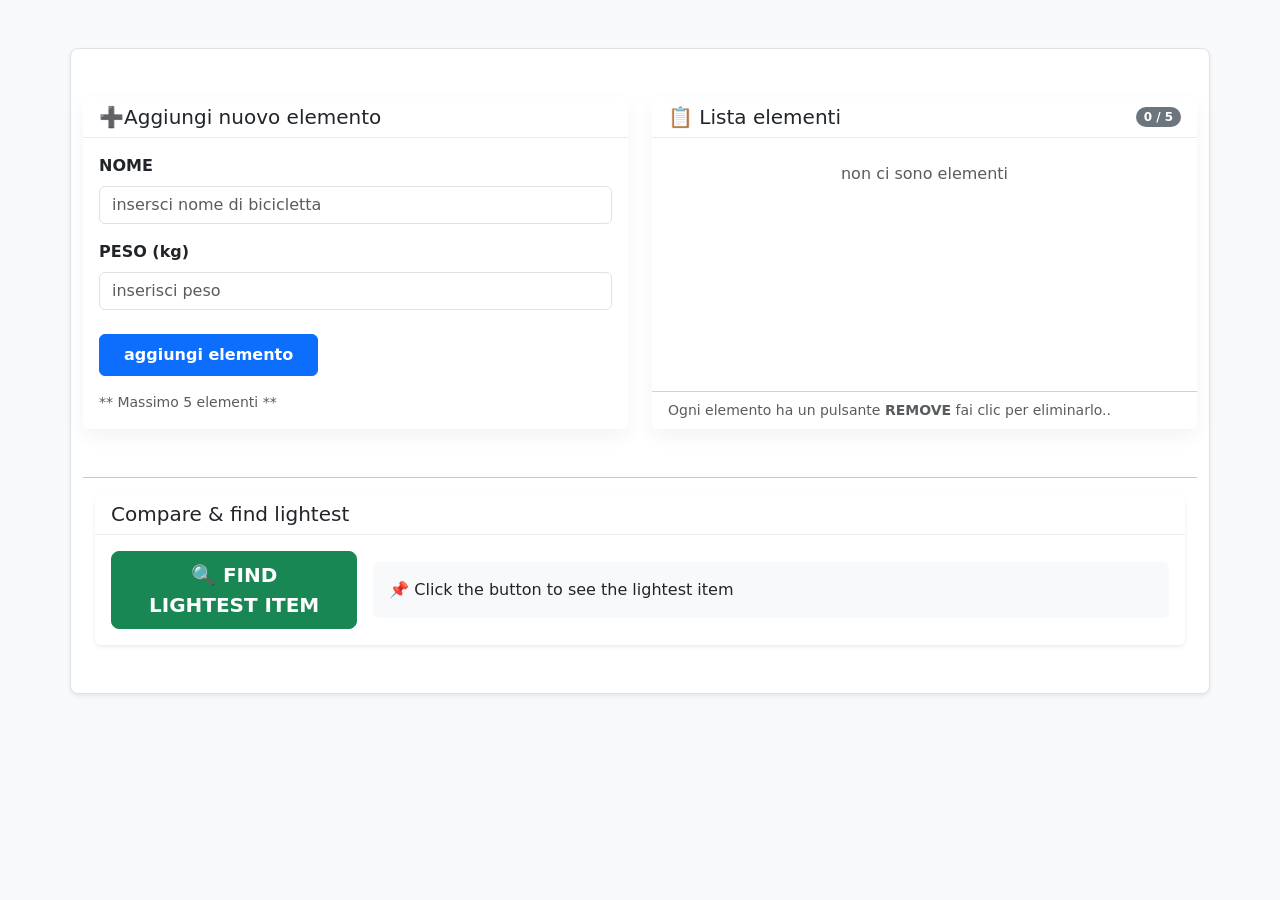
<file: snack1/index.html>
<!DOCTYPE html>
<html lang="en">

<head>
    <meta charset="UTF-8">
    <meta name="viewport" content="width=device-width, initial-scale=1.0, user-scalable=yes">
    <title>Weight Manager | Lightest Item Finder</title>
    <link href="https://cdn.jsdelivr.net/npm/bootstrap@5.3.0-alpha1/dist/css/bootstrap.min.css" rel="stylesheet">
    <link href="styles/style.css" rel="stylesheet">
</head>

<body class="bg-light ">

    <div class="container py-4 py-md-5 border mt-5 rounded-3 shadow-sm bg-white">

        <div class="row g-4">


            <div class="col-12 col-md-6">
                <div class="card h-100">
                    <div class="card-header bg-white">
                        <h5 class="mb-0"> ➕Aggiungi nuovo elemento</h5>
                    </div>
                    <div class="card-body d-flex flex-column">
                        <div class="mb-3">
                            <label for="nomeInput" class="form-label fw-semibold">NOME</label>
                            <input type="text" class="form-control" id="nomeInput" placeholder="insersci nome di bicicletta">
                        </div>
                        <div class="mb-4">
                            <label for="pesoInput" class="form-label fw-semibold">PESO (kg)</label>
                            <input type="number" class="form-control" id="pesoInput" step="any"
                                placeholder="inserisci peso" >
                        </div>
                        <div class="d-flex justify-content-start mt-auto">
                            <button id="addItemBtn" class="btn btn-primary px-4 py-2 fw-semibold">aggiungi elemento</button>
                        </div>
                        <div class="small text-muted mt-3 d-flex flex-wrap gap-2">
                            <span>** Massimo 5 elementi **</span>
                        </div>
                    </div>
                </div>
            </div>


            <div class="col-12 col-md-6">
                <div class="card h-100">
                    <div class="card-header bg-white d-flex justify-content-between align-items-center flex-wrap">
                        <h5 class="mb-0">📋 Lista elementi</h5>
                        <span class="badge bg-secondary rounded-pill" id="itemCounterBadge">0 / 5</span>
                    </div>
                    <div class="card-body p-0">
                        <div id="itemsContainer" class="list-group-flush">
                            <div class="text-muted text-center p-4">non ci sono elementi</div>
                        </div>
                    </div>
                    <div class="card-footer bg-white text-muted small">
                        Ogni elemento ha un pulsante <strong>REMOVE</strong>  fai clic per eliminarlo..
                    </div>
                </div>
            </div>
        </div>


        <div class="row mt-5 mx-auto">
            <hr>
            <div class="col-12">
                <div class="card shadow-sm">
                    <div class="card-header bg-white">
                        <h5 class="mb-0"> Compare & find lightest</h5>
                    </div>
                    <div
                        class="card-body d-flex flex-column flex-md-row justify-content-between align-items-center gap-3">
                        <button id="findLightestBtn"
                            class="btn btn-success btn-lg px-4 py-2 fw-semibold d-inline-flex align-items-center gap-2">
                            🔍 FIND LIGHTEST ITEM
                        </button>
                        <div id="lightestResultArea"
                            class="alert alert-info mb-0 w-100 w-md-auto bg-light border-0 text-dark fw-medium"
                            style="min-width: 200px;">
                            📌 Click the button to see the lightest item
                        </div>
                    </div>
                </div>
            </div>
        </div>
    </div>


    <script src="./scripts/index2.js" defer></script>
</body>

</html>
</file>
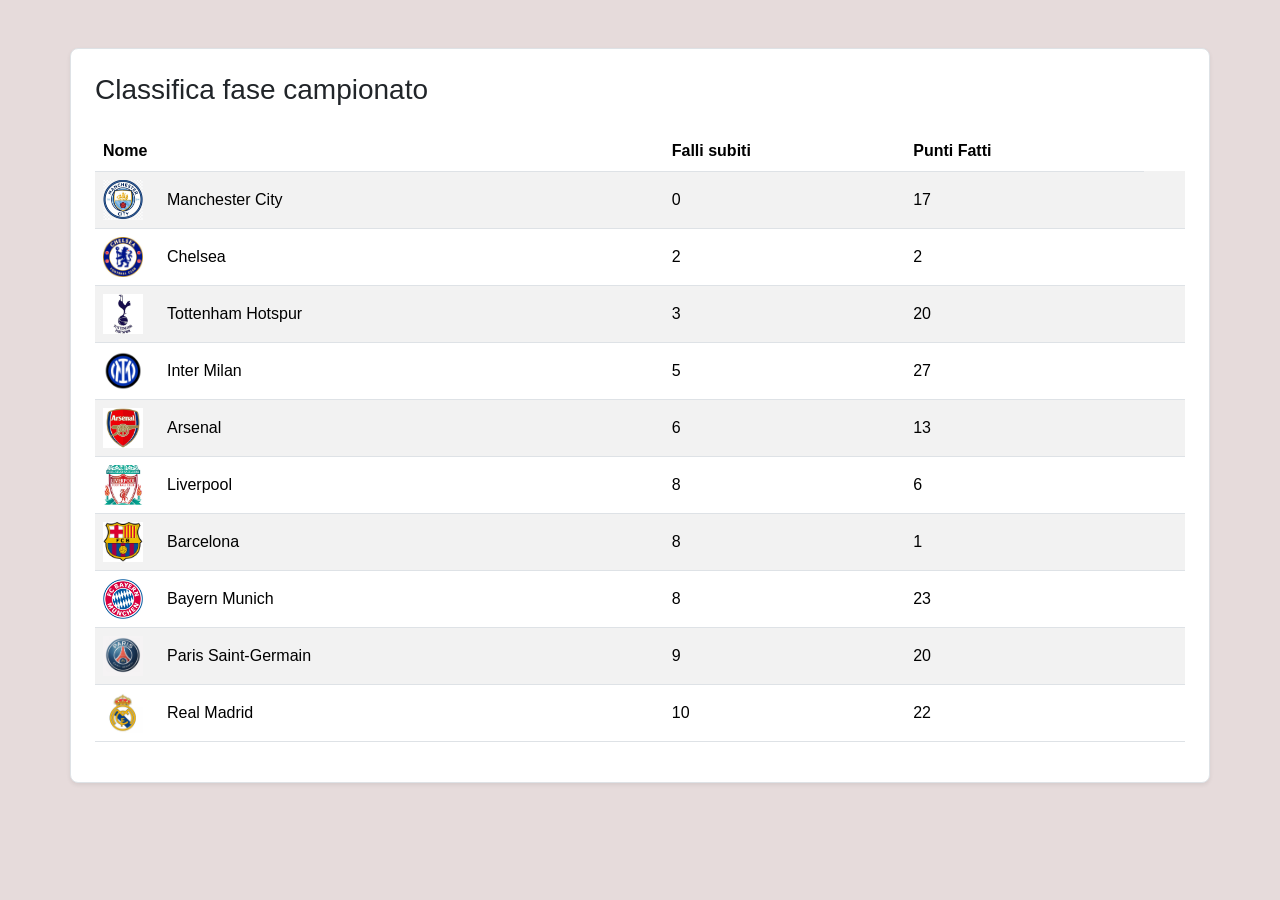
<file: snack2/index.html>
<!DOCTYPE html>
<html lang="en">

<head>
    <meta charset="UTF-8">
    <meta name="viewport" content="width=device-width, initial-scale=1.0">
    <title>Document</title>
    <link href="https://cdn.jsdelivr.net/npm/bootstrap@5.3.0-alpha1/dist/css/bootstrap.min.css" rel="stylesheet">
    <link rel="stylesheet" href="./styles/style.css">
</head>

<body>
    <div class="container border mt-5 rounded-3 shadow-sm bg-white p-4">
        <h3>Classifica fase campionato</h3>
        <table class="table table-striped mt-4">
            <thead>
                <tr>
                    <th scope="col">Nome</th>
                    <th scope="col">Falli subiti</th>
                    <th scope="col">Punti Fatti</th>
                </tr>
            </thead>
            <tbody id="classificaTableBody">
            </tbody>
    </div>

    <script src="./scripts/index.js"></script>
</body>

</html>
</file>
<file: snack1/styles/style.css>
*{
    margin: 0;
    padding: 0;
    box-sizing: border-box;
}



body {
  background: #8ea6d0;
}

.card {
  border: none;
  box-shadow: 0 8px 20px rgba(0, 0, 0, 0.05);
}

.card-header {
  background-color: #ffffff;
  font-weight: 600;
  border-bottom: 1px solid rgba(0, 0, 0, 0.08);
}

.btn:active {
  transform: scale(0.97);
}

.item-row:hover {
  background-color: #f8f9fa;
}
</file>
<file: snack2/styles/style.css>
*{
    margin: 0;
    padding: 0;
    box-sizing: border-box;
}
body{
    background-color: #e6dbdb;
    font-family: Arial, sans-serif;
}
.image-logo{
    width: 40px;
    height: 40px;
    display: inline-block;
    overflow: hidden;
}
.image-logo img{
    width: 100%;
    height: 100%;
    object-fit: cover;
}
</file>
